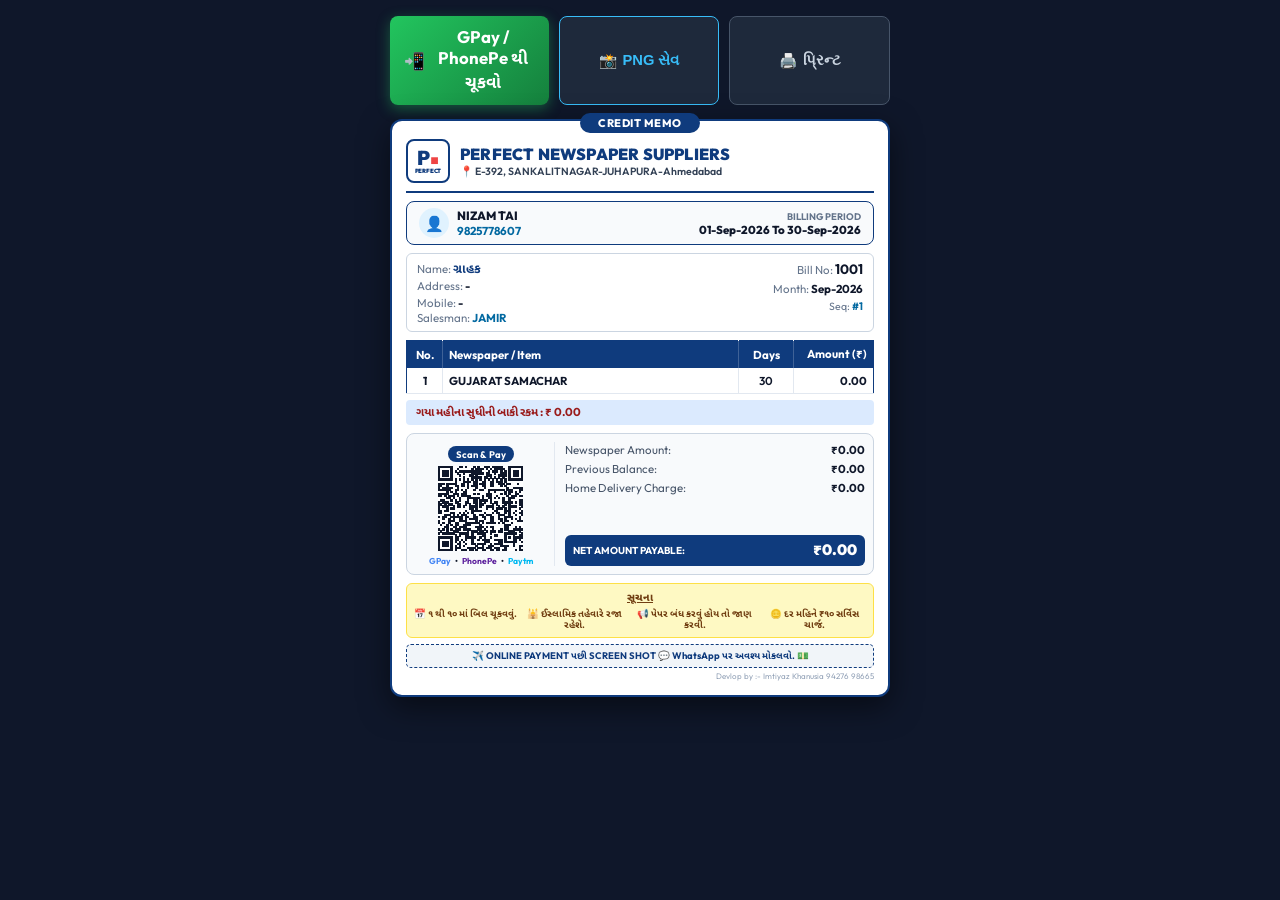
<file: view_bill.html>
<!DOCTYPE html>
<html lang="gu">

<head>
  <meta charset="UTF-8">
  <meta name="viewport" content="width=device-width, initial-scale=1.0">
  <title>ગ્રાહક માસિક બિલ | Digital Credit Memo</title>
  <link rel="preconnect" href="https://fonts.googleapis.com">
  <link rel="preconnect" href="https://fonts.gstatic.com" crossorigin>
  <link href="https://fonts.googleapis.com/css2?family=Noto+Sans+Gujarati:wght@400;600;700;800;900&family=Outfit:wght@400;500;600;700;800;900&display=swap" rel="stylesheet">
  <script src="js/qrcode.js"></script>
  <style>
    * {
      box-sizing: border-box;
      margin: 0;
      padding: 0;
    }

    body {
      font-family: 'Outfit', 'Noto Sans Gujarati', sans-serif;
      background: #0f172a;
      color: #0f172a;
      min-height: 100vh;
      display: flex;
      flex-direction: column;
      align-items: center;
      justify-content: flex-start;
      padding: 16px 10px;
    }

    .bill-wrapper {
      width: 100%;
      max-width: 500px;
      margin: 0 auto;
    }

    .action-bar {
      display: flex;
      gap: 10px;
      margin-bottom: 14px;
      width: 100%;
    }

    .btn-action {
      flex: 1;
      padding: 10px 14px;
      border-radius: 8px;
      font-size: 0.92rem;
      font-weight: 700;
      cursor: pointer;
      text-align: center;
      text-decoration: none;
      display: inline-flex;
      align-items: center;
      justify-content: center;
      gap: 6px;
      border: none;
      transition: all 0.2s ease;
    }

    .btn-pay {
      background: linear-gradient(135deg, #22c55e, #15803d);
      color: #ffffff;
      box-shadow: 0 4px 14px rgba(34, 197, 94, 0.4);
      font-size: 1.05rem;
    }

    .btn-pay:hover {
      transform: translateY(-2px);
    }

    .btn-download {
      background: #1e293b;
      color: #38bdf8;
      border: 1px solid #38bdf8;
    }

    .btn-print {
      background: #1e293b;
      color: #cbd5e1;
      border: 1px solid #475569;
    }

    .color-bill-card {
      background: #ffffff;
      color: #0f172a;
      border: 2.5px solid #0f3b7d;
      border-radius: 12px;
      padding: 14px;
      box-shadow: 0 10px 30px rgba(0, 0, 0, 0.5);
      position: relative;
    }

    .memo-pill {
      text-align: center;
      margin-top: -24px;
      margin-bottom: 8px;
    }

    .memo-pill span {
      background: #0f3b7d;
      color: #ffffff;
      font-size: 11px;
      font-weight: 800;
      padding: 3px 18px;
      border-radius: 12px;
      letter-spacing: 0.5px;
      text-transform: uppercase;
    }

    .upi-grid {
      display: grid;
      grid-template-columns: 140px 1fr;
      gap: 10px;
      background: #f8fafc;
      border: 1.5px solid #cbd5e1;
      border-radius: 8px;
      padding: 8px;
      margin-bottom: 8px;
    }

    @media print {
      body {
        background: #ffffff;
        padding: 0;
      }
      .action-bar {
        display: none;
      }
      .color-bill-card {
        box-shadow: none;
        border: 2px solid #000;
      }
    }
  </style>
</head>

<body>

  <div class="bill-wrapper">
    
    <!-- Top Action Bar for Customer -->
    <div class="action-bar">
      <a id="directUpiBtn" href="#" class="btn-action btn-pay">
        <span>📲</span> <span>GPay / PhonePe થી ચૂકવો</span>
      </a>
      <button onclick="downloadBillPNG()" class="btn-action btn-download">
        <span>📸</span> <span>PNG સેવ</span>
      </button>
      <button onclick="window.print()" class="btn-action btn-print">
        <span>🖨️</span> <span>પ્રિન્ટ</span>
      </button>
    </div>

    <!-- Main Visual Credit Memo Card -->
    <div id="billCard" class="color-bill-card">
      
      <!-- Top Pill -->
      <div class="memo-pill">
        <span>Credit Memo</span>
      </div>

      <!-- Agency Header -->
      <div style="display:flex; align-items:center; justify-content:space-between; border-bottom:2px solid #0f3b7d; padding-bottom:8px; margin-bottom:8px;">
        <div style="display:flex; align-items:center; gap:10px;">
          <div style="width:44px; height:44px; border:2px solid #0f3b7d; border-radius:8px; display:flex; flex-direction:column; align-items:center; justify-content:center; font-weight:900; color:#0f3b7d; line-height:1;">
            <span style="font-size:20px; color:#0f3b7d;">P<span style="color:#ef4444; font-size:14px;">■</span></span>
            <span style="font-size:6px; text-align:center; color:#0f3b7d; letter-spacing:-0.2px;">PERFECT</span>
          </div>
          <div>
            <div id="firmName" style="font-size:16px; font-weight:900; color:#0f3b7d; letter-spacing:0.2px; text-transform:uppercase;">PERFECT NEWSPAPER SUPPLIERS</div>
            <div id="firmAddress" style="font-size:10.5px; color:#334155; font-weight:600;">📍 E-392, SANKALITNAGAR-JUHAPURA-Ahmedabad</div>
          </div>
        </div>
      </div>

      <!-- Owner & Billing Period -->
      <div style="display:flex; justify-content:space-between; align-items:center; border:1.5px solid #0f3b7d; border-radius:8px; padding:6px 12px; margin-bottom:8px; background:#f8fafc;">
        <div style="display:flex; align-items:center; gap:8px;">
          <div style="width:30px; height:30px; background:#e0f2fe; border-radius:50%; display:flex; align-items:center; justify-content:center; font-size:15px;">👤</div>
          <div>
            <div id="ownerName" style="font-size:12px; font-weight:800; color:#0f172a; text-transform:uppercase;">NIZAM TAI</div>
            <div id="firmPhone" style="font-size:11.5px; font-weight:700; color:#0369a1;">9825778607</div>
          </div>
        </div>
        <div style="text-align:right;">
          <div style="font-size:9.5px; font-weight:700; color:#64748b; text-transform:uppercase;">Billing Period</div>
          <div id="billPeriod" style="font-size:11.5px; font-weight:800; color:#0f172a;">01-Sep-2026 To 30-Sep-2026</div>
        </div>
      </div>

      <!-- Customer Details -->
      <div style="display:grid; grid-template-columns:3fr 2fr; gap:8px; font-size:11.5px; margin-bottom:8px; border:1px solid #cbd5e1; border-radius:6px; padding:6px 10px; background:#fff;">
        <div>
          <div><span style="color:#64748b;">Name:</span> <b id="custName" style="color:#0f3b7d; font-size:12.5px;">-</b></div>
          <div><span style="color:#64748b;">Address:</span> <b id="custAddress">-</b></div>
          <div style="margin-top:2px;"><span style="color:#64748b;">Mobile:</span> <b id="custMobile">-</b></div>
          <div><span style="color:#64748b;">Salesman:</span> <b id="salesmanName" style="color:#0369a1;">JAMIR</b></div>
        </div>
        <div style="text-align:right;">
          <div><span style="color:#64748b;">Bill No:</span> <b id="billNo" style="font-size:13.5px; color:#0f172a;">-</b></div>
          <div style="margin-top:3px;"><span style="color:#64748b;">Month:</span> <b id="billMonth" style="color:#0f172a;">-</b></div>
          <div style="margin-top:3px; font-size:10.5px; color:#64748b;">Seq: <b id="custSeq" style="color:#0369a1;">#-</b></div>
        </div>
      </div>

      <!-- Items Table -->
      <table style="width:100%; border-collapse:collapse; border:1.5px solid #0f3b7d; margin-bottom:6px; font-size:11.5px;">
        <thead>
          <tr style="background:#0f3b7d; color:#ffffff; font-size:11.5px;">
            <th style="padding:5px 6px; width:36px; text-align:center; border-right:1px solid rgba(255,255,255,0.2);">No.</th>
            <th style="padding:5px 6px; text-align:left; border-right:1px solid rgba(255,255,255,0.2);">Newspaper / Item</th>
            <th style="padding:5px 6px; width:55px; text-align:center; border-right:1px solid rgba(255,255,255,0.2);">Days</th>
            <th style="padding:5px 6px; width:80px; text-align:right;">Amount (₹)</th>
          </tr>
        </thead>
        <tbody id="itemsTableBody">
          <!-- Populated dynamically -->
        </tbody>
      </table>

      <!-- Arrears Strip -->
      <div id="arrearsStrip" style="background:#dbeafe; color:#991b1b; padding:4px 10px; font-size:11.5px; font-weight:700; border-radius:4px; margin-bottom:8px;">
        ગયા મહીના સુધીની બાકી રકમ : ₹ <span id="arrearsAmt">0.00</span>
      </div>

      <!-- Payment & Calculation Grid -->
      <div class="upi-grid">
        <!-- Left: QR Code -->
        <div style="text-align:center; border-right:1px solid #e2e8f0; padding-right:8px;">
          <div style="background:#0f3b7d; color:#fff; font-size:9.5px; font-weight:700; padding:2px 8px; border-radius:10px; display:inline-block; margin-bottom:4px;">Scan & Pay</div>
          <div id="qrCodeContainer" style="width:85px; height:85px; margin:0 auto;"></div>
          <div style="display:flex; justify-content:center; gap:4px; margin-top:4px; font-size:8.5px; font-weight:700;">
            <span style="color:#4285f4;">GPay</span> • <span style="color:#5f259f;">PhonePe</span> • <span style="color:#00b9f1;">Paytm</span>
          </div>
        </div>

        <!-- Right: Totals -->
        <div style="display:flex; flex-direction:column; justify-content:space-between; font-size:11.5px;">
          <div>
            <div style="display:flex; justify-content:space-between; margin-bottom:2px;">
              <span style="color:#475569;">Newspaper Amount:</span>
              <b id="paperAmt" style="color:#0f172a;">₹0.00</b>
            </div>
            <div style="display:flex; justify-content:space-between; margin-bottom:2px;">
              <span style="color:#475569;">Previous Balance:</span>
              <b id="prevBal" style="color:#0f172a;">₹0.00</b>
            </div>
            <div style="display:flex; justify-content:space-between; margin-bottom:3px;">
              <span style="color:#475569;">Home Delivery Charge:</span>
              <b id="delCharge" style="color:#0f172a;">₹0.00</b>
            </div>
          </div>

          <div style="background:#0f3b7d; color:#ffffff; padding:5px 8px; border-radius:6px; display:flex; justify-content:space-between; align-items:center;">
            <span style="font-size:10px; font-weight:700; text-transform:uppercase;">Net Amount Payable:</span>
            <span id="totalPayable" style="font-size:15px; font-weight:900;">₹0.00</span>
          </div>
        </div>
      </div>

      <!-- Notice Panel -->
      <div style="background:#fef9c3; border:1px solid #fde047; border-radius:6px; padding:6px; margin-bottom:6px; font-size:9.5px; color:#713f12;">
        <div style="text-align:center; font-weight:800; font-size:10.5px; margin-bottom:3px; text-decoration:underline;">સૂચના</div>
        <div style="display:grid; grid-template-columns:1fr 1fr 1.2fr 1fr; gap:4px; text-align:center; line-height:1.2;">
          <div><b>📅 ૧ થી ૧૦ માં બિલ ચૂકવવું.</b></div>
          <div><b>🕌 ઈસ્લામિક તહેવારે રજા રહેશે.</b></div>
          <div><b>📢 પેપર બંધ કરવું હોય તો જાણ કરવી.</b></div>
          <div><b>🪙 દર મહિને ₹૧૦ સર્વિસ ચાર્જ.</b></div>
        </div>
      </div>

      <!-- Footer WhatsApp Screenshot Notice -->
      <div style="background:#f1f5f9; border:1px dashed #0f3b7d; border-radius:5px; padding:4px 8px; text-align:center; font-size:9.5px; font-weight:700; color:#0f3b7d;">
        ✈️ ONLINE PAYMENT પછી SCREEN SHOT 💬 WhatsApp પર અવશ્ય મોકલવો. 💵
      </div>

      <div style="text-align:right; font-size:8px; color:#94a3b8; margin-top:3px;">
        Devlop by :- Imtiyaz Khanusia 94276 98665
      </div>

    </div>

  </div>

  <script>
    // Parse URL Parameters
    const params = new URLSearchParams(window.location.search);

    const firmName = params.get("firm") || "PERFECT NEWSPAPER SUPPLIERS";
    const firmPhone = params.get("phone") || "9825778607";
    const upiId = params.get("upi") || "9825778607@okaxis";
    const owner = params.get("owner") || "NIZAM TAI";
    const address = params.get("addr") || "E-392, SANKALITNAGAR-JUHAPURA-Ahmedabad";
    
    const custName = params.get("cust") || "ગ્રાહક";
    const custAddr = params.get("caddr") || "-";
    const custMobile = params.get("mob") || "-";
    const salesman = params.get("sm") || "JAMIR";
    const billNo = params.get("billNo") || "1001";
    const month = params.get("m") || "Sep-2026";
    const seq = params.get("seq") || "1";

    const totalAmt = parseFloat(params.get("total") || "0").toFixed(2);
    const paperAmt = parseFloat(params.get("paper") || totalAmt).toFixed(2);
    const arrearsAmt = parseFloat(params.get("arrears") || "0").toFixed(2);
    const delCharge = parseFloat(params.get("del") || "0").toFixed(2);
    const days = params.get("days") || "30";
    const papersStr = params.get("papers") || "GUJARAT SAMACHAR";

    // Populate DOM Elements
    document.getElementById("firmName").textContent = firmName;
    document.getElementById("firmPhone").textContent = firmPhone;
    document.getElementById("ownerName").textContent = owner;
    document.getElementById("firmAddress").textContent = `📍 ${address}`;

    document.getElementById("custName").textContent = custName;
    document.getElementById("custAddress").textContent = custAddr;
    document.getElementById("custMobile").textContent = custMobile;
    document.getElementById("salesmanName").textContent = salesman;
    document.getElementById("billNo").textContent = billNo;
    document.getElementById("billMonth").textContent = month;
    document.getElementById("custSeq").textContent = `#${seq}`;

    document.getElementById("paperAmt").textContent = `₹${paperAmt}`;
    document.getElementById("prevBal").textContent = `₹${arrearsAmt}`;
    document.getElementById("arrearsAmt").textContent = arrearsAmt;
    document.getElementById("delCharge").textContent = `₹${delCharge}`;
    document.getElementById("totalPayable").textContent = `₹${totalAmt}`;

    // Populate item rows
    const paperList = papersStr.split(",").map(p => p.trim()).filter(Boolean);
    const tbody = document.getElementById("itemsTableBody");
    tbody.innerHTML = "";
    if (paperList.length > 0) {
      const perPaper = (parseFloat(paperAmt) / paperList.length).toFixed(2);
      paperList.forEach((pName, idx) => {
        const tr = document.createElement("tr");
        tr.style.borderBottom = "1px solid #e2e8f0";
        tr.innerHTML = `
          <td style="padding:5px 6px; text-align:center; border-right:1px solid #e2e8f0; font-weight:700;">${idx + 1}</td>
          <td style="padding:5px 6px; font-weight:700; color:#0f172a; border-right:1px solid #e2e8f0;">${pName}</td>
          <td style="padding:5px 6px; text-align:center; border-right:1px solid #e2e8f0; font-weight:600;">${days}</td>
          <td style="padding:5px 6px; text-align:right; font-weight:700; color:#0f172a;">${perPaper}</td>
        `;
        tbody.appendChild(tr);
      });
    } else {
      tbody.innerHTML = `
        <tr style="border-bottom:1px solid #e2e8f0;">
          <td style="padding:5px 6px; text-align:center; border-right:1px solid #e2e8f0; font-weight:700;">1</td>
          <td style="padding:5px 6px; font-weight:700; color:#0f172a; border-right:1px solid #e2e8f0;">નિયમિત ન્યૂઝપેપર્સ</td>
          <td style="padding:5px 6px; text-align:center; border-right:1px solid #e2e8f0; font-weight:600;">${days}</td>
          <td style="padding:5px 6px; text-align:right; font-weight:700; color:#0f172a;">${paperAmt}</td>
        </tr>
      `;
    }

    // Dynamic UPI Link
    const upiPayee = firmName.replace(/[^a-zA-Z0-9 ]/g, "").trim() || "VendorSoft";
    const upiUrl = `upi://pay?pa=${encodeURIComponent(upiId)}&pn=${encodeURIComponent(upiPayee)}&am=${totalAmt}&cu=INR&tn=Bill-${billNo}`;
    
    // Set 1-Tap Pay Button
    document.getElementById("directUpiBtn").href = upiUrl;

    // Generate QR Code SVG
    if (window.createQRCodeSVG) {
      document.getElementById("qrCodeContainer").innerHTML = window.createQRCodeSVG(upiUrl, 85);
    }

    // Offline Canvas PNG Downloader
    function downloadBillPNG() {
      const W = 490;
      const H = 680;
      const canvas = document.createElement("canvas");
      canvas.width = W;
      canvas.height = H;
      const ctx = canvas.getContext("2d");

      ctx.fillStyle = "#ffffff";
      ctx.fillRect(0, 0, W, H);
      ctx.strokeStyle = "#0f3b7d";
      ctx.lineWidth = 3;
      ctx.strokeRect(2, 2, W - 4, H - 4);

      ctx.fillStyle = "#0f3b7d";
      ctx.fillRect(W / 2 - 60, 4, 120, 20);
      ctx.fillStyle = "#ffffff";
      ctx.font = "bold 10px sans-serif";
      ctx.textAlign = "center";
      ctx.fillText("CREDIT MEMO", W / 2, 18);

      ctx.font = "bold 16px sans-serif";
      ctx.fillStyle = "#0f3b7d";
      ctx.fillText(firmName.toUpperCase(), W / 2, 48);

      ctx.font = "normal 10px sans-serif";
      ctx.fillStyle = "#475569";
      ctx.fillText(address, W / 2, 64);
      ctx.fillText(`Phone: ${firmPhone}`, W / 2, 78);

      canvas.toBlob(blob => {
        if (!blob) return;
        const dlUrl = URL.createObjectURL(blob);
        const a = document.createElement("a");
        a.download = `Bill_${billNo}_${custName.replace(/[^a-zA-Z0-9]/g, "_")}.png`;
        a.href = dlUrl;
        document.body.appendChild(a);
        a.click();
        document.body.removeChild(a);
      }, "image/png");
    }
    window.downloadBillPNG = downloadBillPNG;
  </script>

</body>

</html>
</file>
